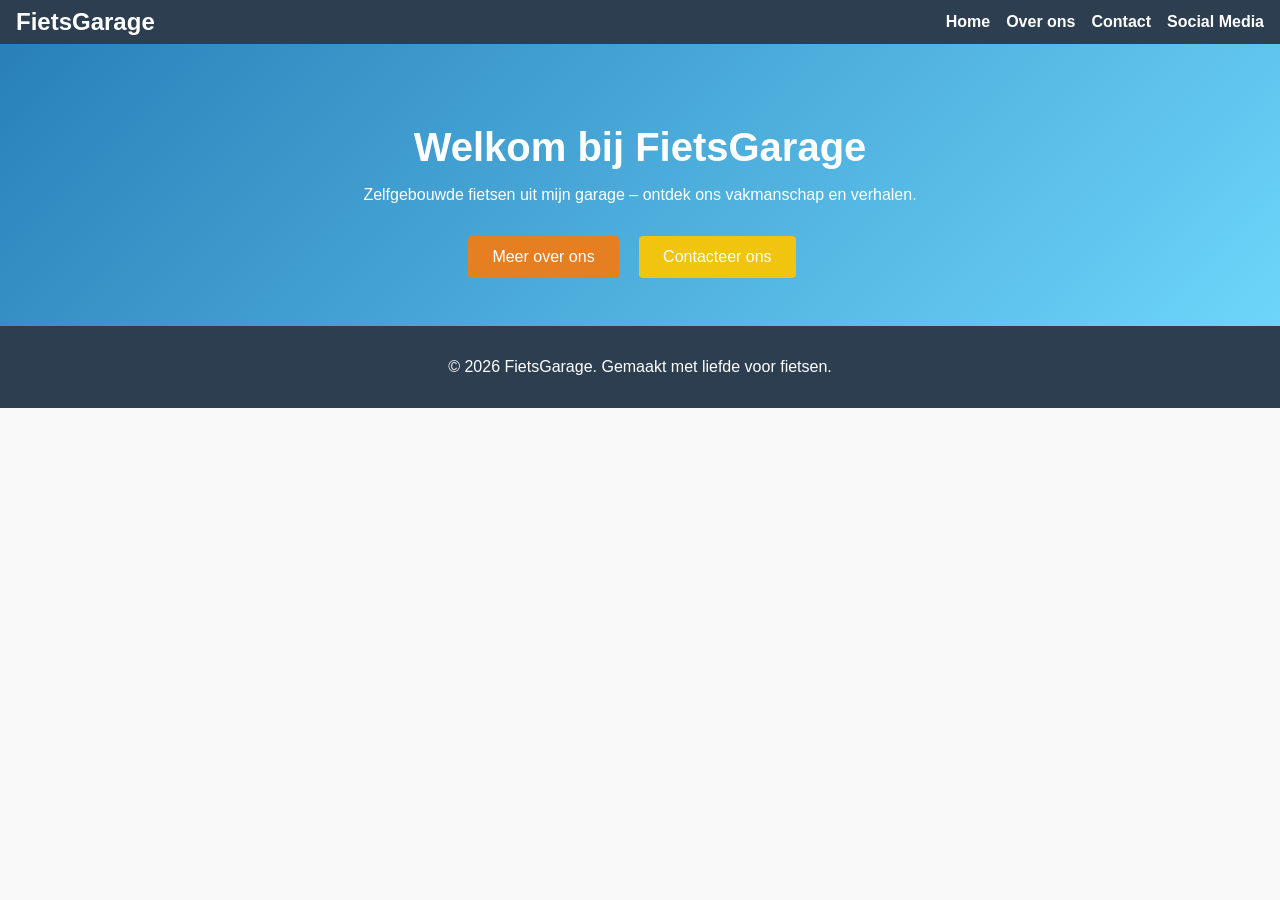
<file: index.html>
<!DOCTYPE html>
<html lang="nl">
<head>
  <meta charset="UTF-8">
  <meta name="viewport" content="width=device-width, initial-scale=1.0">
  <title>FietsGarage</title>
  <link rel="stylesheet" href="style.css">
</head>
<body>
  <header>
    <nav>
      <a href="index.html" class="logo">FietsGarage</a>
      <ul>
        <li><a href="index.html">Home</a></li>
        <li><a href="about.html">Over ons</a></li>
        <li><a href="contact.html">Contact</a></li>
        <li><a href="app.html">Social Media</a></li>
      </ul>
    </nav>
  </header>
  <main>
    <section class="hero">
      <h1>Welkom bij FietsGarage</h1>
      <p>Zelfgebouwde fietsen uit mijn garage – ontdek ons vakmanschap en verhalen.</p>
      <div class="cta-buttons">
        <a href="about.html" class="btn">Meer over ons</a>
        <a href="contact.html" class="btn btn-secondary">Contacteer ons</a>
      </div>
    </section>
  </main>
  <footer>
    <p>&copy; 2026 FietsGarage. Gemaakt met liefde voor fietsen.</p>
  </footer>
</body>
</html>
</file>
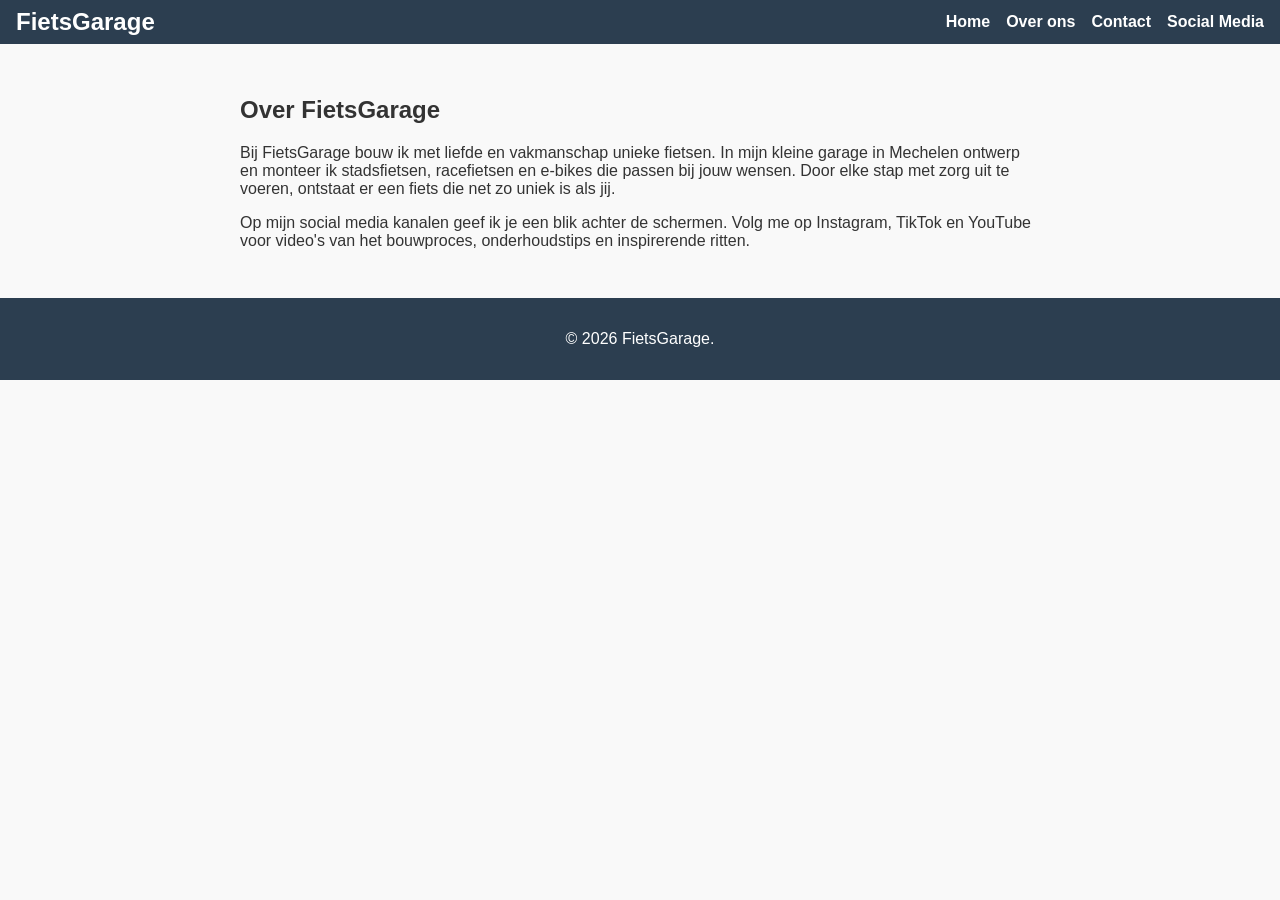
<file: about.html>
<!DOCTYPE html>
<html lang="nl">
<head>
  <meta charset="UTF-8">
  <meta name="viewport" content="width=device-width, initial-scale=1.0">
  <title>Over ons - FietsGarage</title>
  <link rel="stylesheet" href="style.css">
</head>
<body>
  <header>
    <nav>
      <a href="index.html" class="logo">FietsGarage</a>
      <ul>
        <li><a href="index.html">Home</a></li>
        <li><a href="about.html" class="active">Over ons</a></li>
        <li><a href="contact.html">Contact</a></li>
        <li><a href="app.html">Social Media</a></li>
      </ul>
    </nav>
  </header>
  <main>
    <section class="content">
      <h1>Over FietsGarage</h1>
      <p>Bij FietsGarage bouw ik met liefde en vakmanschap unieke fietsen. In mijn kleine garage in Mechelen ontwerp en monteer ik stadsfietsen, racefietsen en e-bikes die passen bij jouw wensen. Door elke stap met zorg uit te voeren, ontstaat er een fiets die net zo uniek is als jij.</p>
      <p>Op mijn social media kanalen geef ik je een blik achter de schermen. Volg me op Instagram, TikTok en YouTube voor video's van het bouwproces, onderhoudstips en inspirerende ritten.</p>
    </section>
  </main>
  <footer>
    <p>&copy; 2026 FietsGarage.</p>
  </footer>
</body>
</html>
</file>
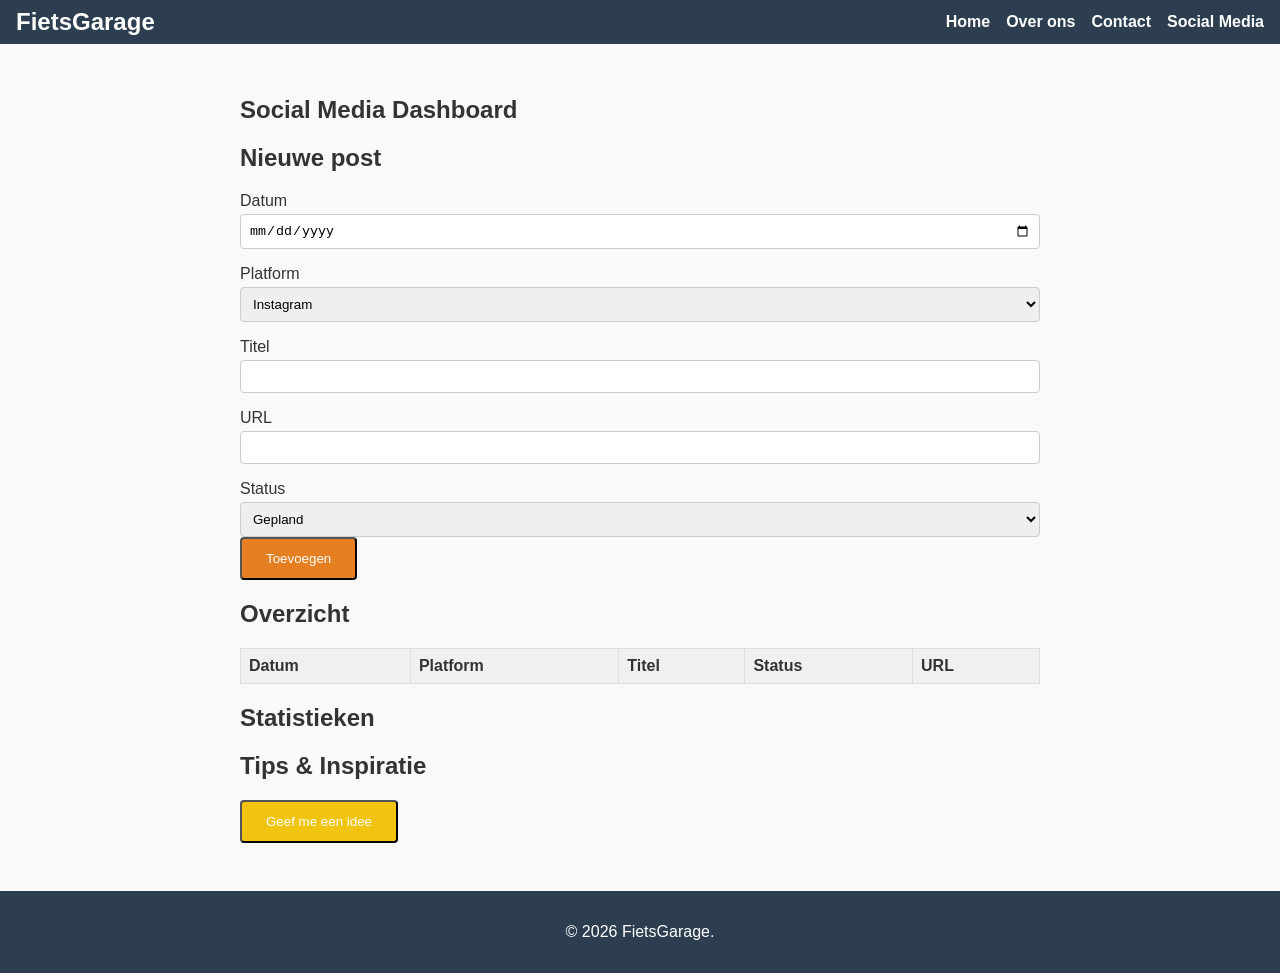
<file: app.html>
<!DOCTYPE html>
<html lang="nl">
<head>
  <meta charset="UTF-8">
  <meta name="viewport" content="width=device-width, initial-scale=1.0">
  <title>Social Media Dashboard - FietsGarage</title>
  <link rel="stylesheet" href="style.css">
</head>
<body>
  <header>
    <nav>
      <a href="index.html" class="logo">FietsGarage</a>
      <ul>
        <li><a href="index.html">Home</a></li>
        <li><a href="about.html">Over ons</a></li>
        <li><a href="contact.html">Contact</a></li>
        <li><a href="app.html" class="active">Social Media</a></li>
      </ul>
    </nav>
  </header>
  <main>
    <section class="content">
      <h1>Social Media Dashboard</h1>
      <form id="postForm">
        <h2>Nieuwe post</h2>
        <label for="postDate">Datum</label>
        <input type="date" id="postDate" required>
        <label for="postPlatform">Platform</label>
        <select id="postPlatform">
          <option value="Instagram">Instagram</option>
          <option value="TikTok">TikTok</option>
          <option value="YouTube">YouTube</option>
        </select>
        <label for="postTitle">Titel</label>
        <input type="text" id="postTitle" required>
        <label for="postURL">URL</label>
        <input type="url" id="postURL">
        <label for="postStatus">Status</label>
        <select id="postStatus">
          <option value="Gepland">Gepland</option>
          <option value="Gepubliceerd">Gepubliceerd</option>
        </select>
        <button type="submit" class="btn">Toevoegen</button>
      </form>
      <div id="dashboard">
        <h2>Overzicht</h2>
        <table id="postsTable">
          <thead>
            <tr><th>Datum</th><th>Platform</th><th>Titel</th><th>Status</th><th>URL</th></tr>
          </thead>
          <tbody></tbody>
        </table>
        <h2>Statistieken</h2>
        <ul id="stats"></ul>
        <h2>Tips &amp; Inspiratie</h2>
        <button id="randomIdeaBtn" class="btn btn-secondary">Geef me een idee</button>
        <p id="randomIdea"></p>
        <p id="hashtags"></p>
      </div>
    </section>
  </main>
  <footer>
    <p>&copy; 2026 FietsGarage.</p>
  </footer>
  <script src="app.js"></script>
</body>
</html>
</file>
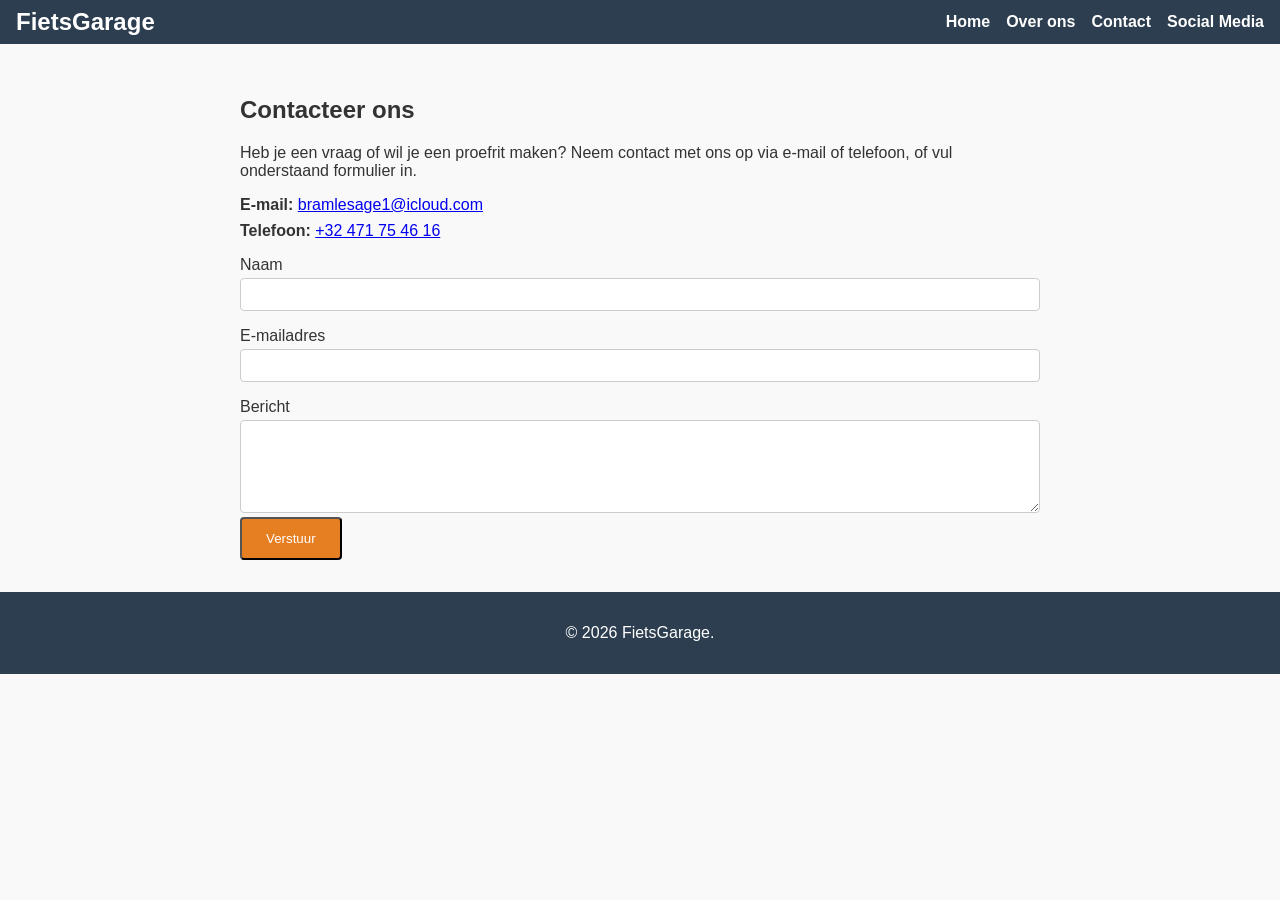
<file: contact.html>
<!DOCTYPE html>
<html lang="nl">
<head>
  <meta charset="UTF-8">
  <meta name="viewport" content="width=device-width, initial-scale=1.0">
  <title>Contact - FietsGarage</title>
  <link rel="stylesheet" href="style.css">
</head>
<body>
  <header>
    <nav>
      <a href="index.html" class="logo">FietsGarage</a>
      <ul>
        <li><a href="index.html">Home</a></li>
        <li><a href="about.html">Over ons</a></li>
        <li><a href="contact.html" class="active">Contact</a></li>
        <li><a href="app.html">Social Media</a></li>
      </ul>
    </nav>
  </header>
  <main>
    <section class="content">
      <h1>Contacteer ons</h1>
      <p>Heb je een vraag of wil je een proefrit maken? Neem contact met ons op via e-mail of telefoon, of vul onderstaand formulier in.</p>
      <ul class="contact-info">
        <li><strong>E-mail:</strong> <a href="mailto:bramlesage1@icloud.com">bramlesage1@icloud.com</a></li>
        <li><strong>Telefoon:</strong> <a href="tel:+32471754616">+32&nbsp;471&nbsp;75&nbsp;46&nbsp;16</a></li>
      </ul>
      <form id="contactForm">
        <label for="name">Naam</label>
        <input type="text" id="name" required>
        <label for="email">E-mailadres</label>
        <input type="email" id="email" required>
        <label for="message">Bericht</label>
        <textarea id="message" rows="5" required></textarea>
        <button type="submit" class="btn">Verstuur</button>
      </form>
      <div id="formMessage" class="hidden">Bedankt voor je bericht! Ik neem zo snel mogelijk contact op.</div>
    </section>
  </main>
  <footer>
    <p>&copy; 2026 FietsGarage.</p>
  </footer>
  <script>
    const contactForm = document.getElementById('contactForm');
    const formMessage = document.getElementById('formMessage');
    contactForm.addEventListener('submit', function(event) {
      event.preventDefault();
      formMessage.classList.remove('hidden');
      contactForm.reset();
    });
  </script>
</body>
</html>
</file>
<file: style.css>
body {
  margin: 0;
  font-family: Arial, sans-serif;
  background-color: #f9f9f9;
  color: #333;
}

nav {
  display: flex;
  justify-content: space-between;
  align-items: center;
  padding: 0.5rem 1rem;
  background-color: #2c3e50;
  color: #fff;
}

nav .logo {
  font-size: 1.5rem;
  font-weight: bold;
  color: #fff;
  text-decoration: none;
}

nav ul {
  list-style: none;
  margin: 0;
  padding: 0;
  display: flex;
}

nav ul li {
  margin-left: 1rem;
}

nav ul li a {
  color: #fff;
  text-decoration: none;
  font-weight: bold;
}

.hero {
  padding: 3rem 1rem;
  text-align: center;
  background: linear-gradient(135deg, #2980b9, #6dd5fa);
  color: #fff;
}

.hero h1 {
  font-size: 2.5rem;
  margin-bottom: 1rem;
}

.cta-buttons {
  margin-top: 2rem;
}

.btn {
  display: inline-block;
  padding: 0.75rem 1.5rem;
  border-radius: 4px;
  background-color: #e67e22;
  color: #fff;
  text-decoration: none;
  margin-right: 1rem;
}

.btn-secondary {
  background-color: #f1c40f;
}

footer {
  text-align: center;
  padding: 1rem;
  background-color: #2c3e50;
  color: #fff;
}

.content {
  max-width: 800px;
  margin: 0 auto;
  padding: 2rem 1rem;
}

form label {
  display: block;
  margin-top: 1rem;
}

form input[type="text"],
form input[type="email"],
form input[type="date"],
form input[type="url"],
form textarea,
form select {
  width: 100%;
  padding: 0.5rem;
  margin-top: 0.25rem;
  border: 1px solid #ccc;
  border-radius: 4px;
  box-sizing: border-box;
}

table {
  width: 100%;
  border-collapse: collapse;
  margin-top: 1rem;
}

table th,
table td {
  border: 1px solid #ddd;
  padding: 0.5rem;
  text-align: left;
}

table th {
  background-color: #f0f0f0;
}

.hidden {
  display: none;
}

.contact-info {
  list-style: none;
  padding: 0;
}

.contact-info li {
  margin-bottom: 0.5rem;
}
</file>
